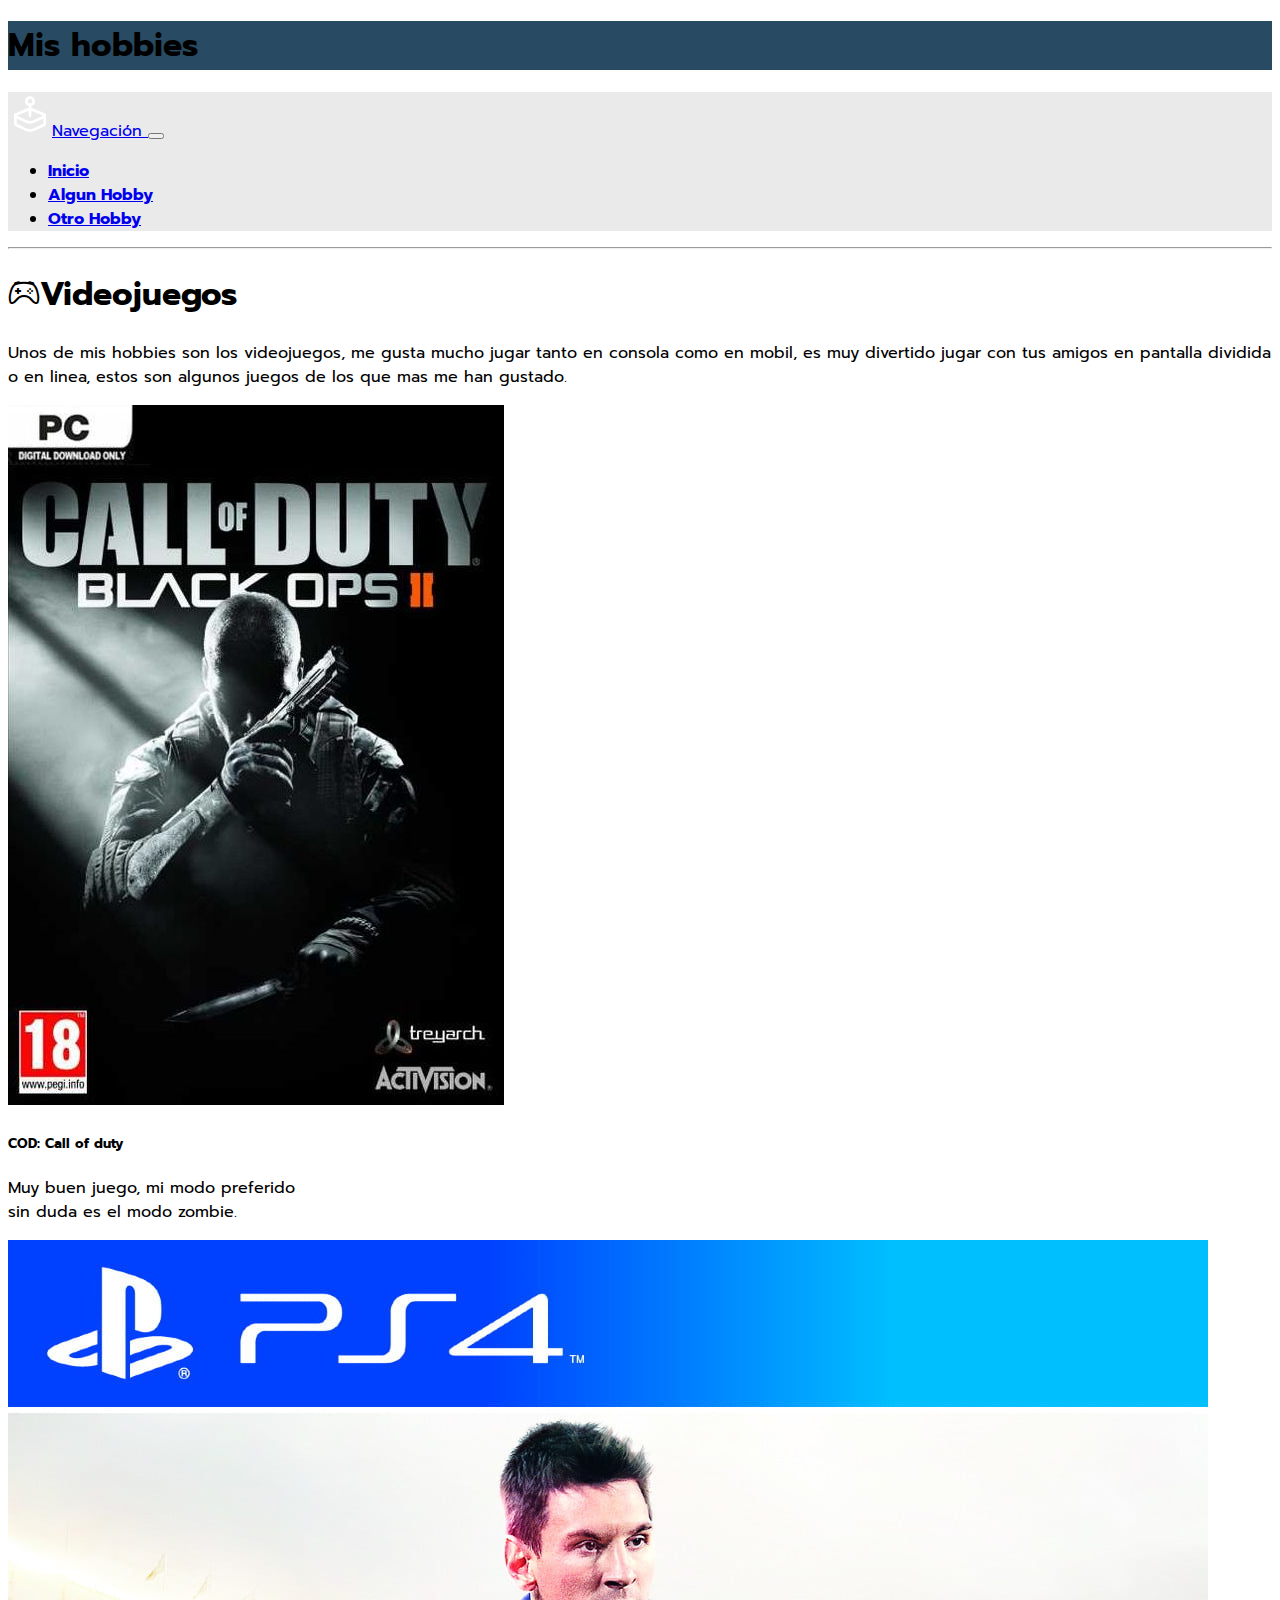
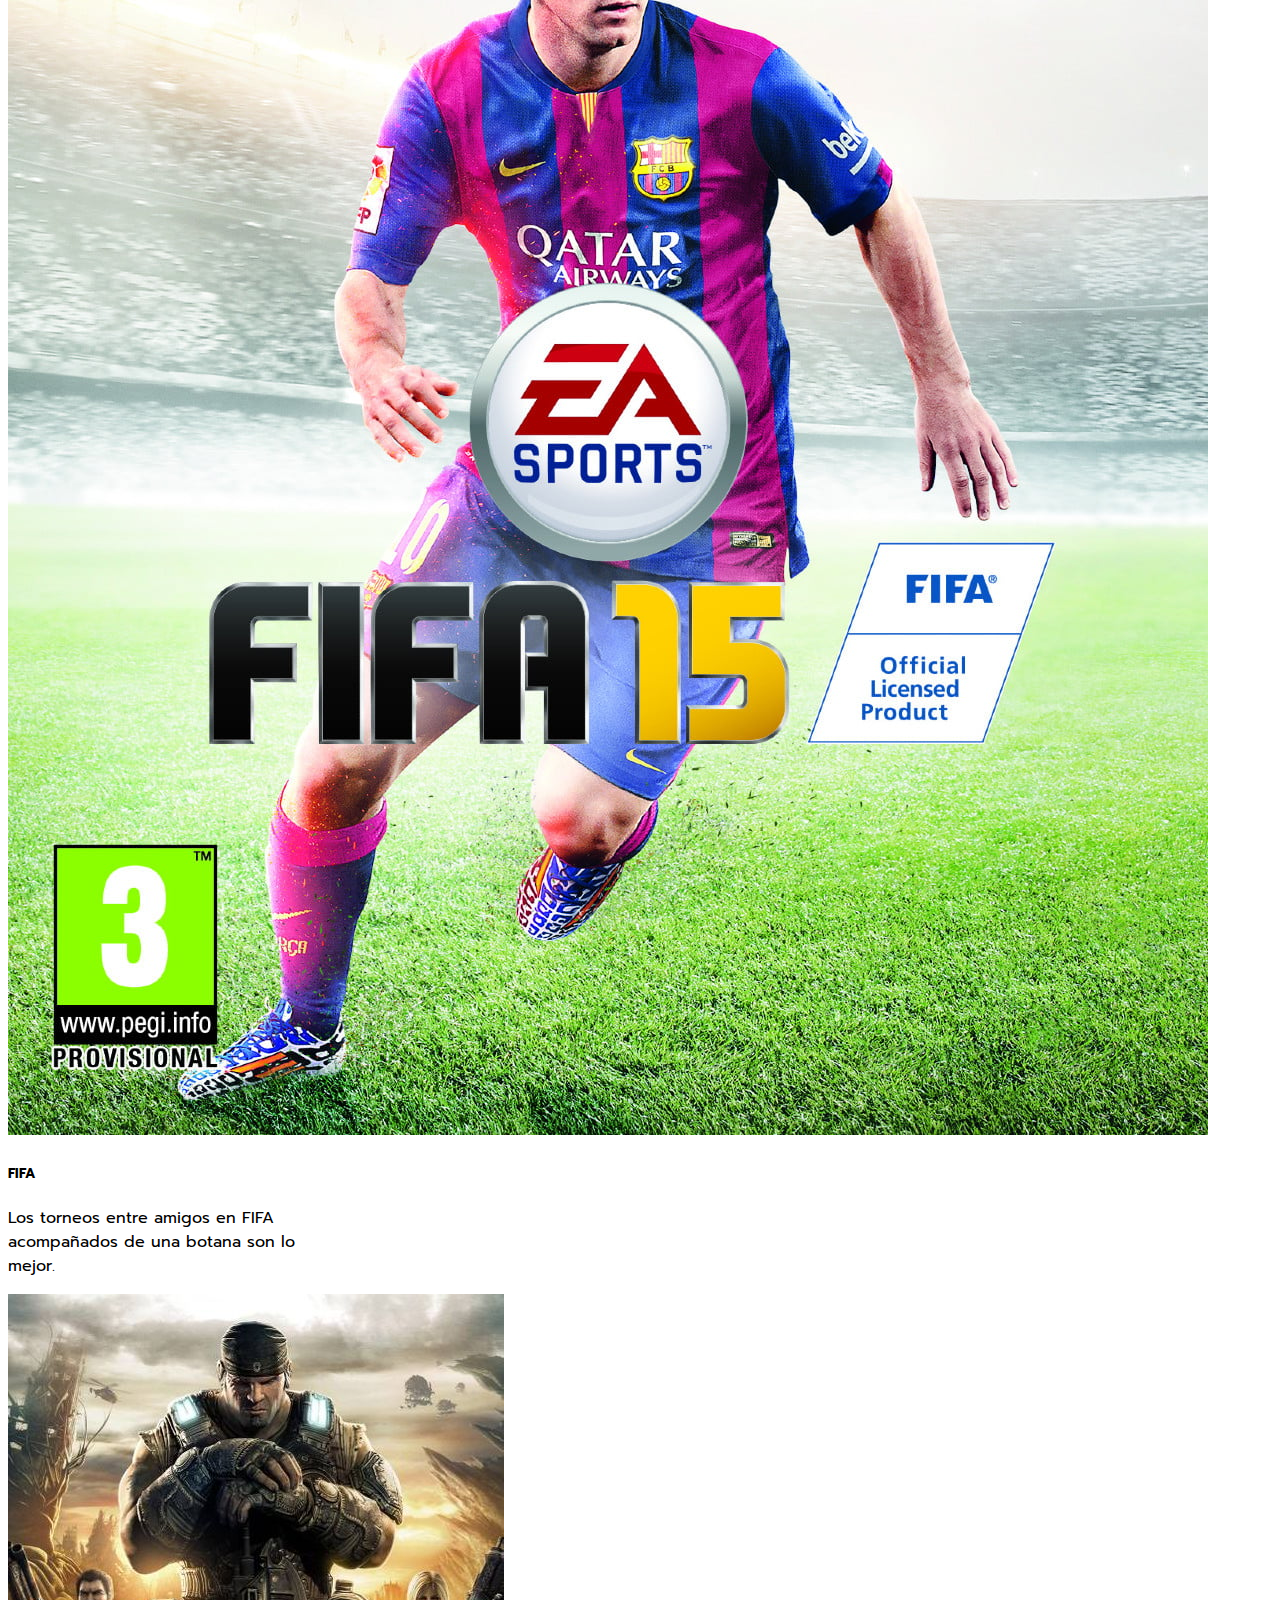
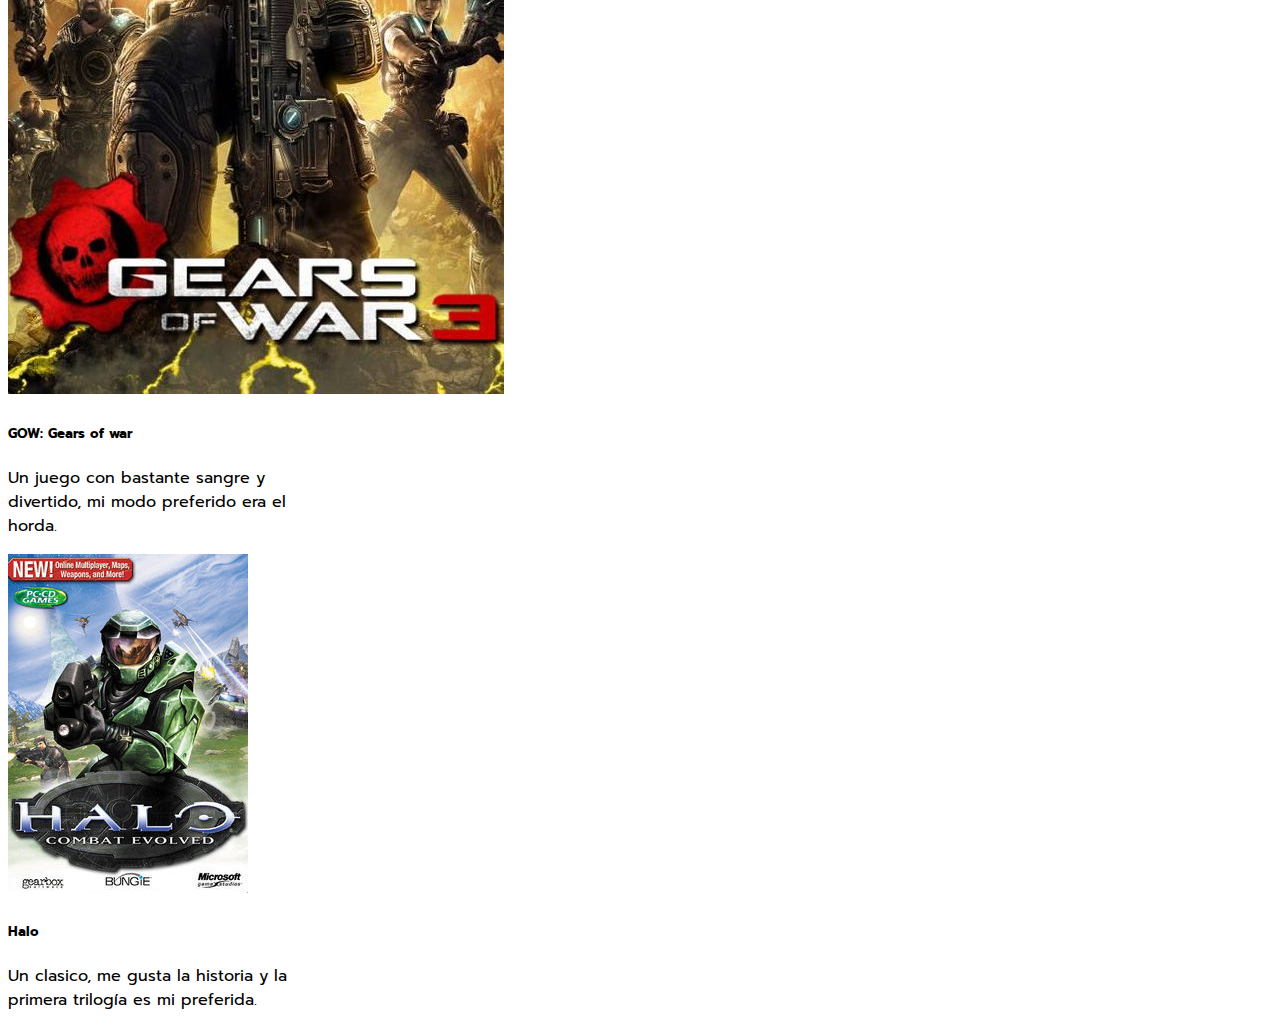
<file: hobby1.html>
<!doctype html>
<html lang="en">
  <head>
    <!-- Required meta tags -->
    <meta charset="utf-8">
    <meta name="viewport" content="width=device-width, initial-scale=1">

    <!-- Bootstrap CSS -->
    <link href="https://cdn.jsdelivr.net/npm/bootstrap@5.1.3/dist/css/bootstrap.min.css" rel="stylesheet" integrity="sha384-1BmE4kWBq78iYhFldvKuhfTAU6auU8tT94WrHftjDbrCEXSU1oBoqyl2QvZ6jIW3" crossorigin="anonymous">
    <link href="https://fonts.googleapis.com/css2?family=Prompt&display=swap" rel="stylesheet">
    <link rel="stylesheet" href="css/myStyles.css">
    <link rel="stylesheet" href="https://cdn.jsdelivr.net/npm/bootstrap-icons@1.8.1/font/bootstrap-icons.css">
    

    <title>Primer Hobby</title>
  </head>

  <body>
    <div class="container-fluid bg- mb-0 text-center p-1" id="encabezado">
        <h1 class="text-white fs-5">Mis hobbies</h1>
        <!-- <p class="fs-6 text-light">Carlos Cervantes </p> -->
      </div>
  
  <!-- ============================= -->
  <!--            NAVBAR             -->
  <!-- ============================= -->
  <nav class="navbar navbar-expand-sm navbar-light m-0 p-1" id="navegacion">
    <div class="container-fluid">
      <a class="navbar-brand" href="#"><svg xmlns="http://www.w3.org/2000/svg" class="icon icon-tabler icon-tabler-brand-apple-arcade" width="44" height="44" viewBox="0 0 24 24" stroke-width="1.5" stroke="#ffffff" fill="none" stroke-linecap="round" stroke-linejoin="round">
        <path stroke="none" d="M0 0h24v24H0z" fill="none"/>
        <circle cx="12" cy="5" r="2" />
        <path d="M20 12.5v4.75a0.734 .734 0 0 1 -.055 .325a0.704 .704 0 0 1 -.348 .366l-5.462 2.58a4.998 4.998 0 0 1 -4.27 0l-5.462 -2.58a0.705 .705 0 0 1 -.401 -.691l-.002 -4.75" />
        <path d="M4.431 12.216l5.634 -2.332a5.065 5.065 0 0 1 3.87 0l5.634 2.332a0.692 .692 0 0 1 .028 1.269l-5.462 2.543a5.064 5.064 0 0 1 -4.27 0l-5.462 -2.543a0.691 .691 0 0 1 .028 -1.27z" />
        <line x1="12" y1="7" x2="12" y2="13" />
      </svg><span class="ms-3 fs-4 fw-light text-primary">Navegación</span>
      </a>
      <button class="navbar-toggler" type="button" data-bs-toggle="collapse" data-bs-target="#navbarSupportedContent" aria-controls="navbarSupportedContent" aria-expanded="false" aria-label="Toggle navigation">
        <span class="navbar-toggler-icon"></span>
      </button>
      <div class="collapse navbar-collapse" id="navbarSupportedContent">
        <ul class="navbar-nav me-auto mb-2 mb-lg-0">
          <li class="nav-item">
            <a class="nav-link" aria-current="page" href="index.html" id="enlaces_nav">Inicio </a>
          </li>
          <li class="nav-item">
            <a class="nav-link active" aria-current="page" href="hobby1.html" id="enlaces_nav">Algun Hobby </a>
          </li>
          <li class="nav-item">
            <a class="nav-link" href="hobby2.html" id="enlaces_nav">Otro Hobby </a>
          </li>
        </ul>
      </div>
    </div>
  </nav>
  <hr>

  <div class="container mt-5">
    <h1 class="text-center text-md-start text-secondary fw-bold fs-3"><i class="bi bi-controller me-3"></i>Videojuegos</h1>
    <p class="text-center text-md-start mt-3">Unos de mis hobbies son los videojuegos, me gusta mucho jugar tanto en consola como en mobil,
      es muy divertido jugar con tus amigos en pantalla dividida o en linea, estos son algunos juegos
      de los que mas me han gustado.
    </p>
  </div>

  <!-- ============================= -->
  <!--            GRID               -->
  <!-- ============================= -->
  <div class="container mt-5">
    <div class="row">
      <div class="col-sm-12 col-lg-6 d-flex justify-content-center mb-3">
        <div class="card p-1 bg-dark" style="width: 18rem;">
          <img src="img/juego1.jpg" class="card-img-top" alt="cod">
          <div class="card-body">
            <h5 class="card-title text-white">COD: Call of duty</h5>
            <p class="card-text text-white">Muy buen juego, mi modo preferido sin duda es el modo zombie.</p>
          </div>
        </div>
      </div>
      <div class="col-sm-12 d-flex justify-content-center col-lg-6 mb-3">
        <div class="card p-1 bg-dark" style="width: 18rem;">
          <img src="img/juego2.jpg" class="card-img-top" alt="fifa">
          <div class="card-body">
            <h5 class="card-title text-white">FIFA</h5>
            <p class="card-text text-white">Los torneos entre amigos en FIFA acompañados de una botana son lo mejor.</p>
          </div>
        </div>
      </div>
    </div>
    <div class="row">
      <div class="col-sm-12 col-lg-6 d-flex justify-content-center mb-3">
        <div class="card p-1 bg-dark" style="width: 18rem;">
          <img src="img/juego3.jpg" class="card-img-top" alt="gow">
          <div class="card-body">
            <h5 class="card-title text-white">GOW: Gears of war</h5>
            <p class="card-text text-white">Un juego con bastante sangre y divertido, mi modo preferido era el horda.</p>
          </div>
        </div>
      </div>
      <div class="col-sm-12 d-flex justify-content-center col-lg-6">
        <div class="card p-1 bg-dark" style="width: 18rem;">
          <img src="img/juego4.jpg" class="card-img-top" alt="halo">
          <div class="card-body">
            <h5 class="card-title text-white">Halo</h5>
            <p class="card-text text-white">Un clasico, me gusta la historia y la primera trilogía es mi preferida.</p>
          </div>
        </div>
      </div>
    </div>
  </div>


    <!-- Option 1: Bootstrap Bundle with Popper -->
    <script src="https://cdn.jsdelivr.net/npm/bootstrap@5.1.3/dist/js/bootstrap.bundle.min.js" integrity="sha384-ka7Sk0Gln4gmtz2MlQnikT1wXgYsOg+OMhuP+IlRH9sENBO0LRn5q+8nbTov4+1p" crossorigin="anonymous"></script>

  </body>
</html>
</file>
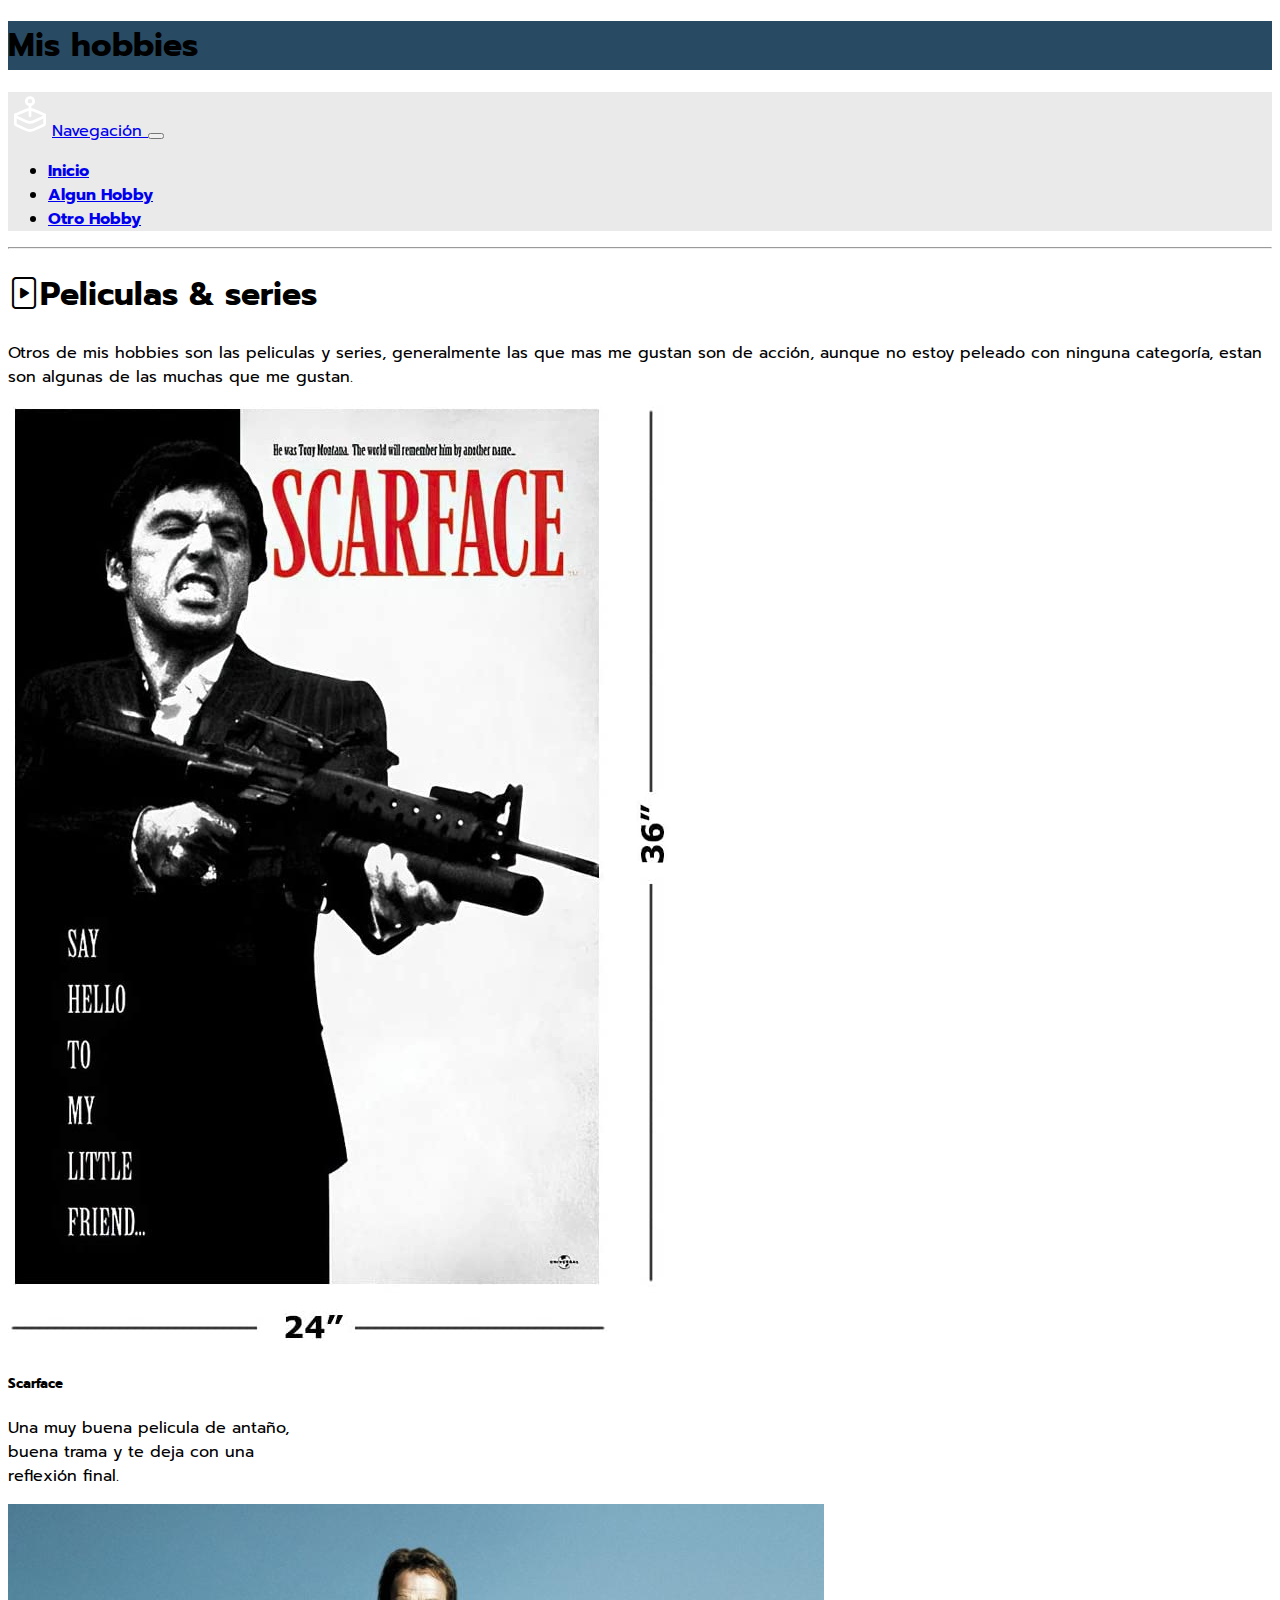
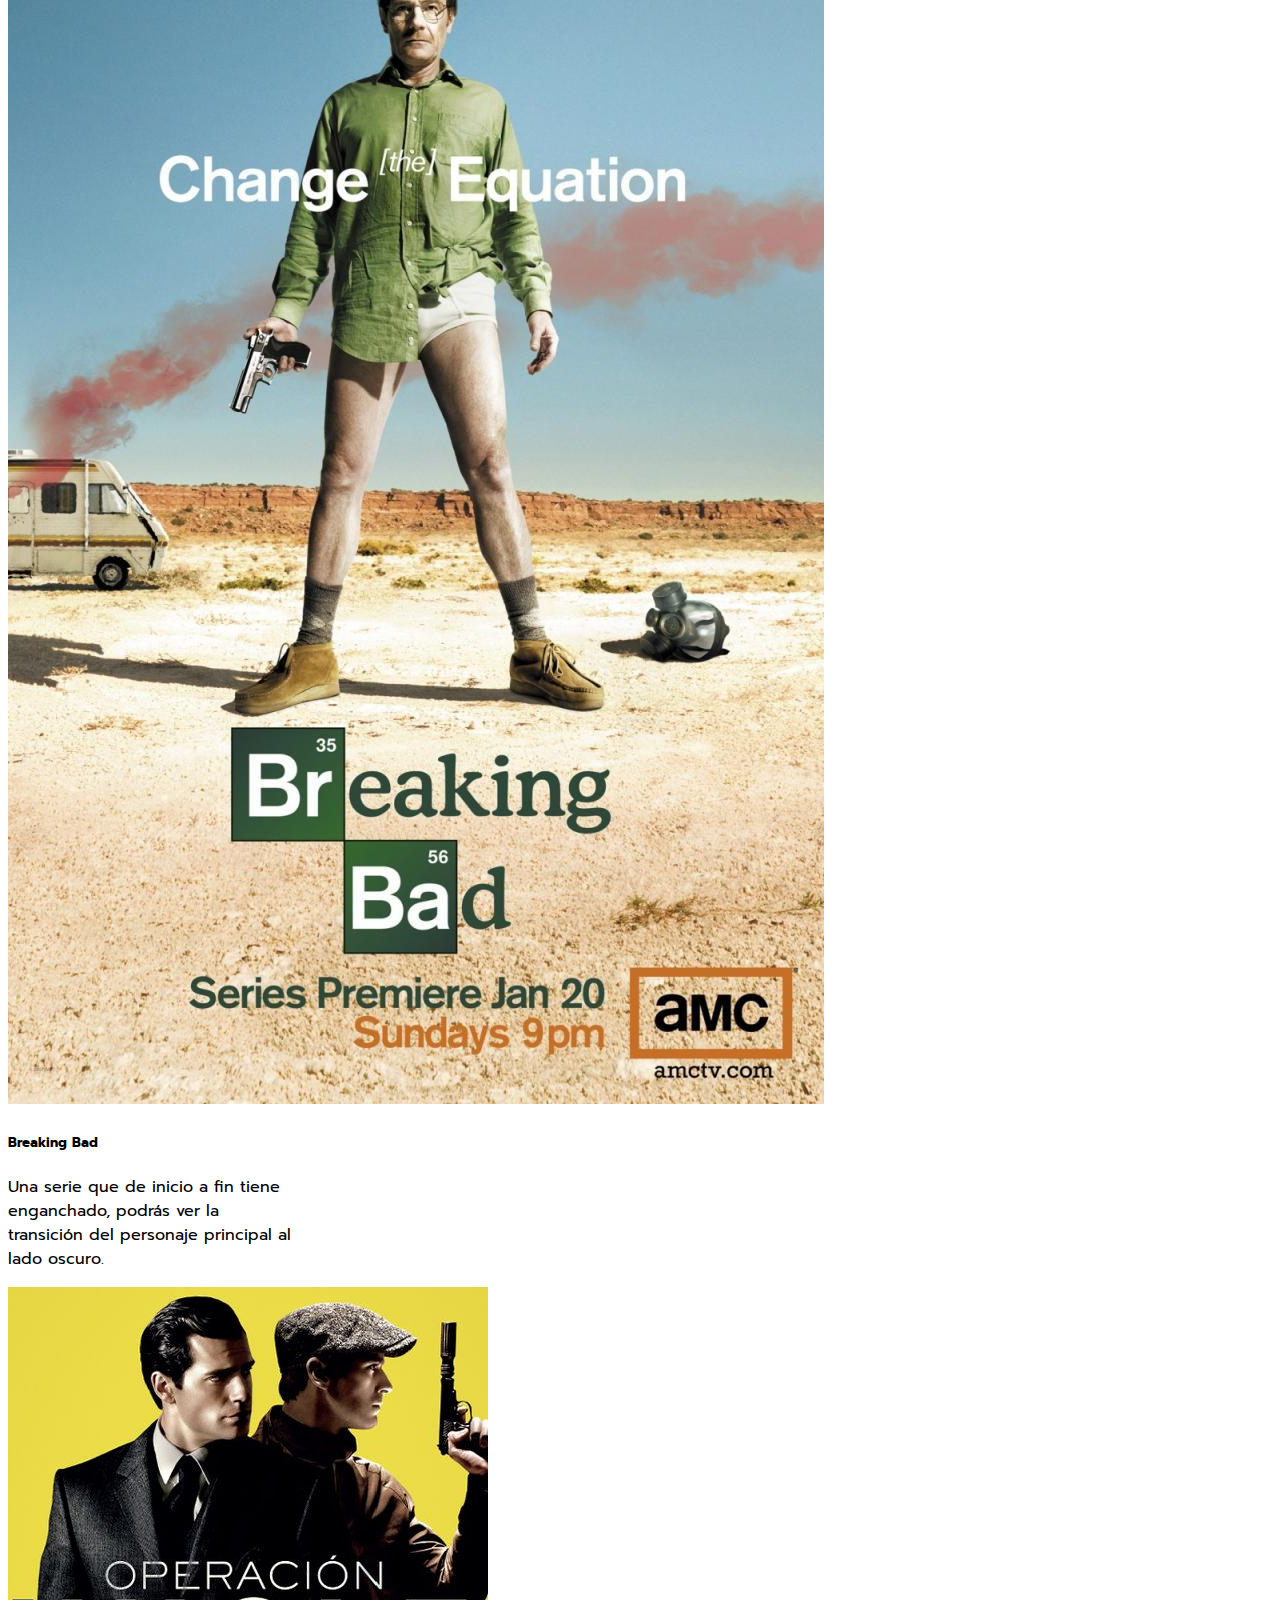
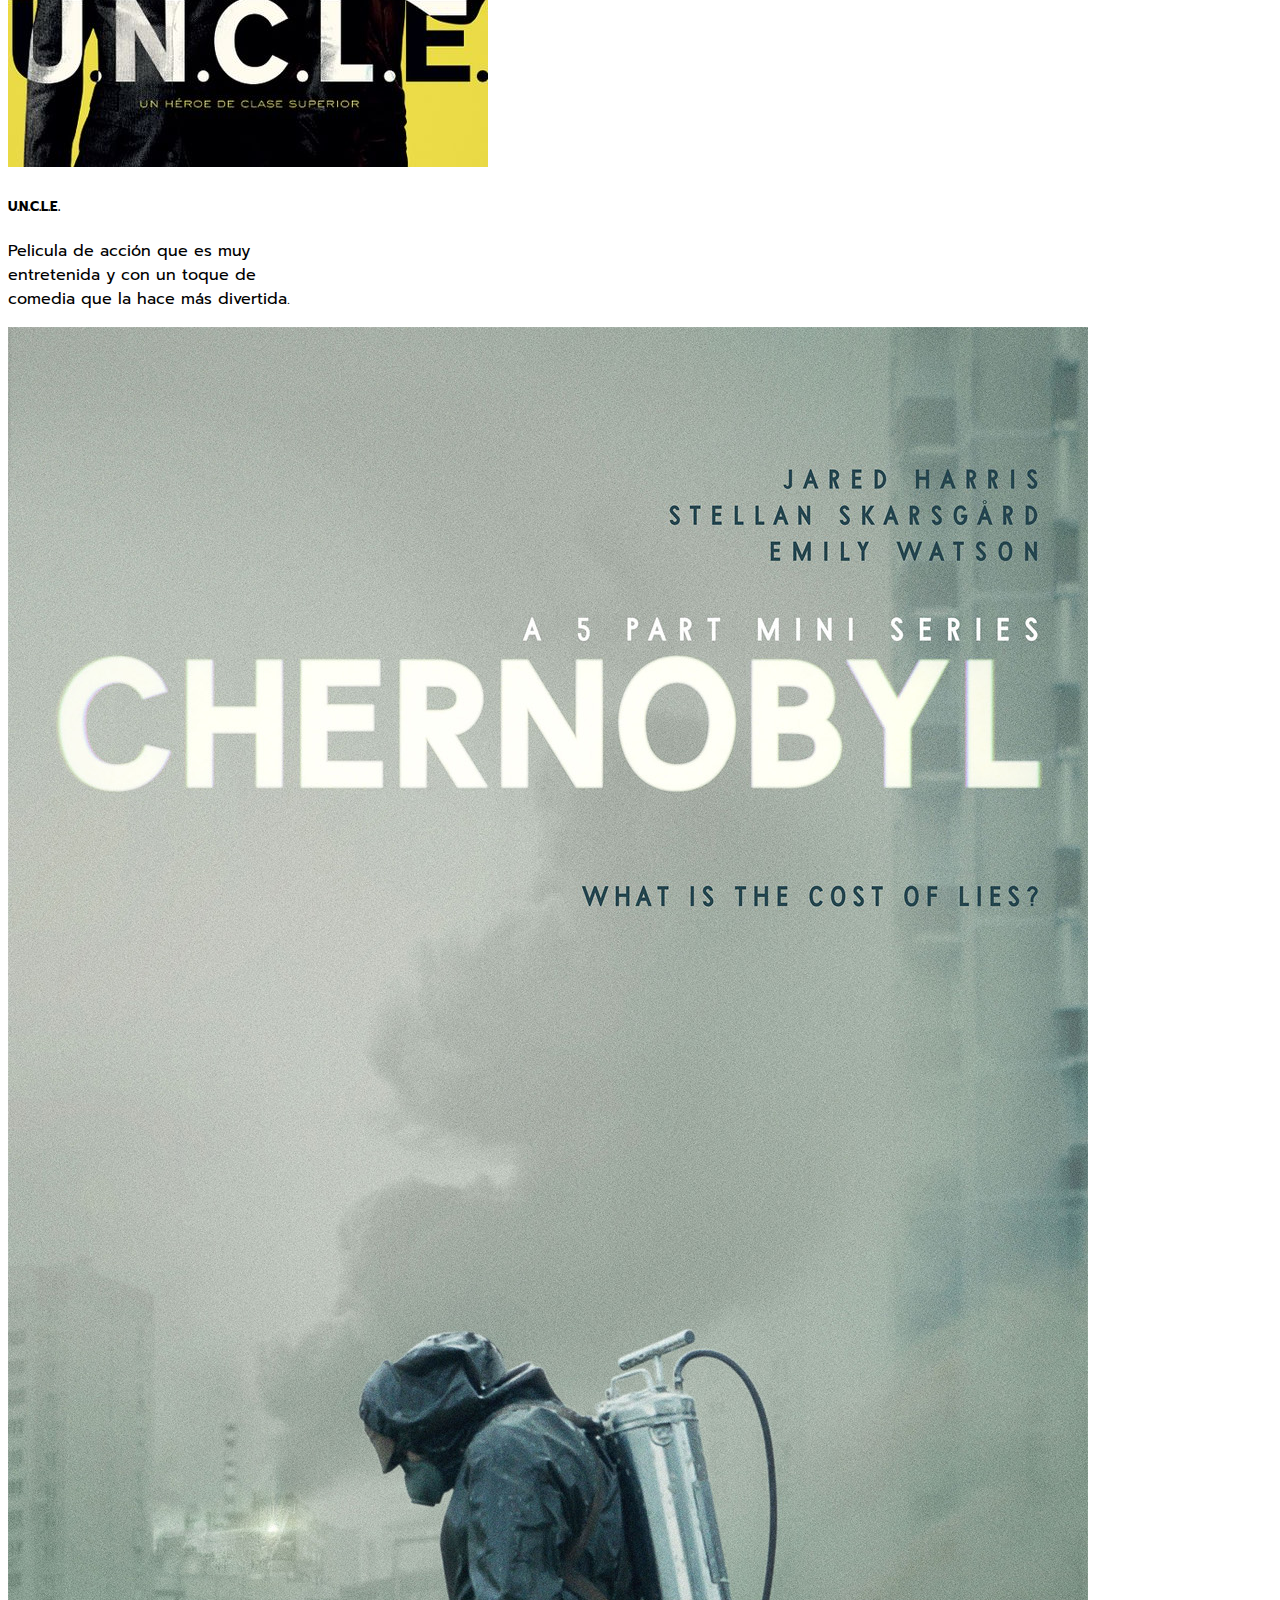
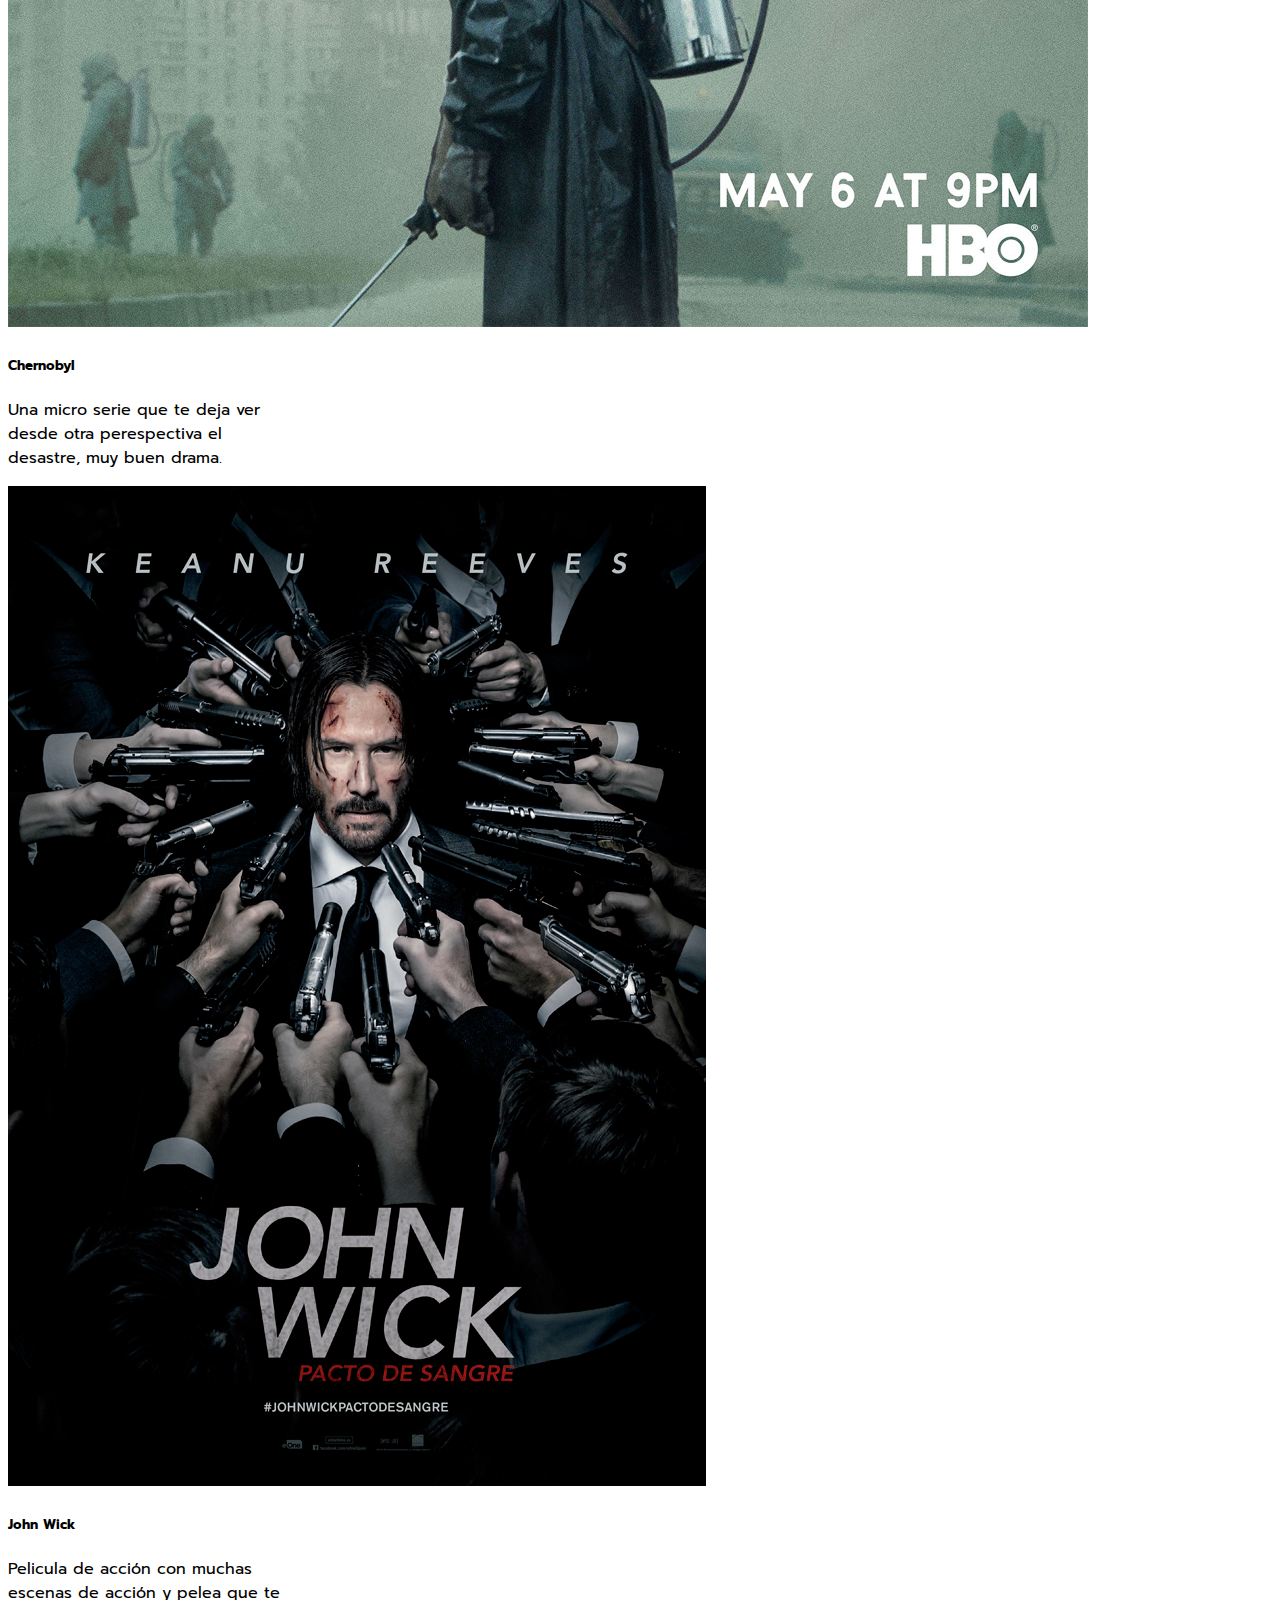
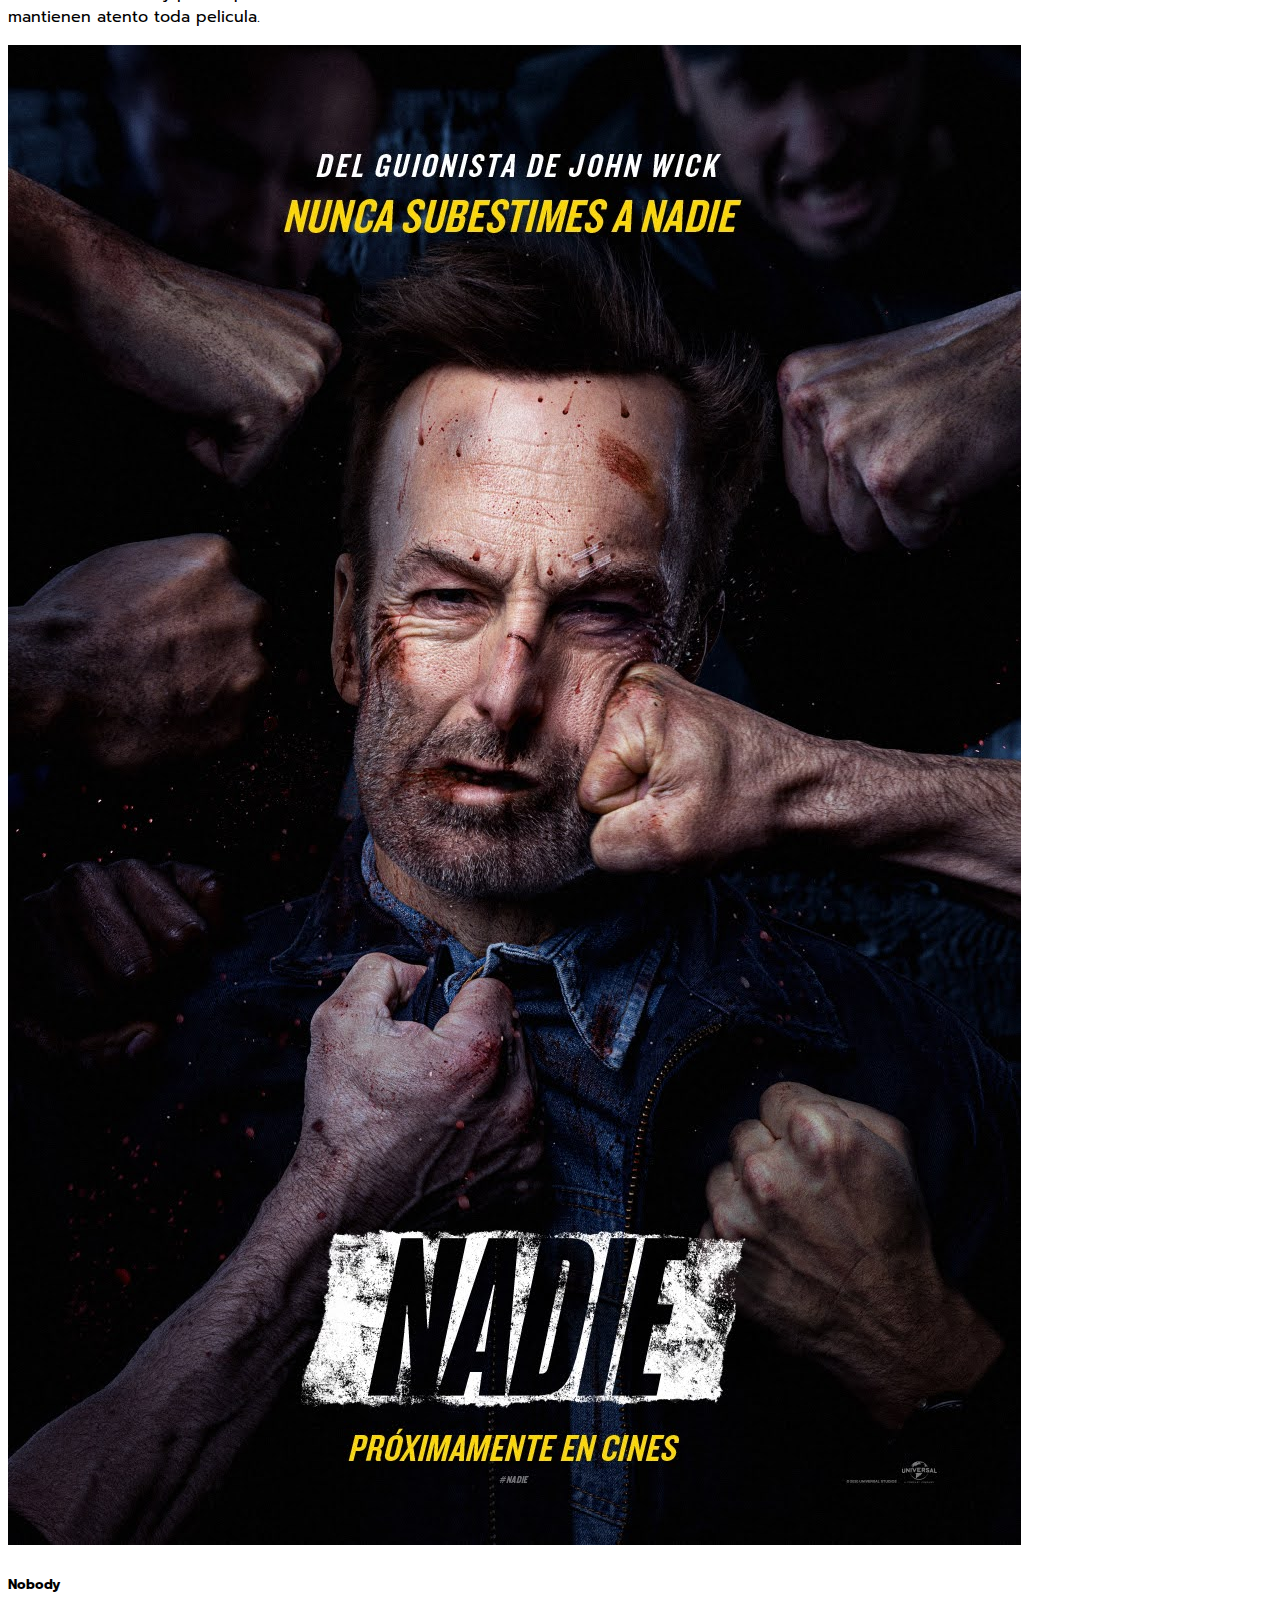
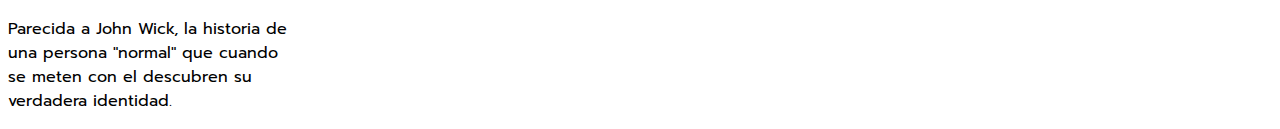
<file: hobby2.html>
<!doctype html>
<html lang="en">
  <head>
    <!-- Required meta tags -->
    <meta charset="utf-8">
    <meta name="viewport" content="width=device-width, initial-scale=1">

    <!-- Bootstrap CSS -->
    <link href="https://cdn.jsdelivr.net/npm/bootstrap@5.1.3/dist/css/bootstrap.min.css" rel="stylesheet" integrity="sha384-1BmE4kWBq78iYhFldvKuhfTAU6auU8tT94WrHftjDbrCEXSU1oBoqyl2QvZ6jIW3" crossorigin="anonymous">
    <link href="https://fonts.googleapis.com/css2?family=Prompt&display=swap" rel="stylesheet">
    <link rel="stylesheet" href="css/myStyles.css">
    <link rel="stylesheet" href="https://cdn.jsdelivr.net/npm/bootstrap-icons@1.8.1/font/bootstrap-icons.css">
    

    <title>Mis hobbies</title>
  </head>

  <body>
    <div class="container-fluid bg- mb-0 text-center p-1" id="encabezado">
        <h1 class="text-white fs-5">Mis hobbies</h1>
        <!-- <p class="fs-6 text-light">Carlos Cervantes </p> -->
      </div>
  
  <!-- ============================= -->
  <!--            NAVBAR             -->
  <!-- ============================= -->
  <nav class="navbar navbar-expand-sm navbar-light m-0 p-1" id="navegacion">
    <div class="container-fluid">
      <a class="navbar-brand" href="#"><svg xmlns="http://www.w3.org/2000/svg" class="icon icon-tabler icon-tabler-brand-apple-arcade" width="44" height="44" viewBox="0 0 24 24" stroke-width="1.5" stroke="#ffffff" fill="none" stroke-linecap="round" stroke-linejoin="round">
        <path stroke="none" d="M0 0h24v24H0z" fill="none"/>
        <circle cx="12" cy="5" r="2" />
        <path d="M20 12.5v4.75a0.734 .734 0 0 1 -.055 .325a0.704 .704 0 0 1 -.348 .366l-5.462 2.58a4.998 4.998 0 0 1 -4.27 0l-5.462 -2.58a0.705 .705 0 0 1 -.401 -.691l-.002 -4.75" />
        <path d="M4.431 12.216l5.634 -2.332a5.065 5.065 0 0 1 3.87 0l5.634 2.332a0.692 .692 0 0 1 .028 1.269l-5.462 2.543a5.064 5.064 0 0 1 -4.27 0l-5.462 -2.543a0.691 .691 0 0 1 .028 -1.27z" />
        <line x1="12" y1="7" x2="12" y2="13" />
      </svg><span class="ms-3 fs-4 fw-light text-primary">Navegación</span>
      </a>
      <button class="navbar-toggler" type="button" data-bs-toggle="collapse" data-bs-target="#navbarSupportedContent" aria-controls="navbarSupportedContent" aria-expanded="false" aria-label="Toggle navigation">
        <span class="navbar-toggler-icon"></span>
      </button>
      <div class="collapse navbar-collapse" id="navbarSupportedContent">
        <ul class="navbar-nav me-auto mb-2 mb-lg-0">
          <li class="nav-item">
            <a class="nav-link" aria-current="page" href="index.html" id="enlaces_nav">Inicio </a>
          </li>
          <li class="nav-item">
            <a class="nav-link" aria-current="page" href="hobby1.html" id="enlaces_nav">Algun Hobby </a>
          </li>
          <li class="nav-item">
            <a class="nav-link active" href="hobby2.html" id="enlaces_nav">Otro Hobby </a>
          </li>
        </ul>
      </div>
    </div>
  </nav>
  <hr>

  <div class="container mt-5">
    <h1 class="text-center text-md-start text-secondary fw-bold fs-3"><i class="bi bi-file-play me-3"></i>Peliculas & series</h1>
    <p class="text-center text-md-start mt-3">Otros de mis hobbies son las peliculas y series, generalmente las que mas me gustan son de acción, aunque no estoy peleado con ninguna categoría, estan son algunas de las muchas que me gustan.
    </p>
  </div>

  <!-- ============================= -->
  <!--            GRID               -->
  <!-- ============================= -->
  <div class="container mt-5">
    <div class="row">
      <div class="col-sm-12 col-lg-6 d-flex justify-content-center mb-3">
        <div class="card p-1 bg-dark" style="width: 18rem;">
          <img src="img/pel1.jpg" class="card-img-top" alt="cod">
          <div class="card-body">
            <h5 class="card-title text-white">Scarface</h5>
            <p class="card-text text-white">Una muy buena pelicula de antaño, buena trama y te deja con una reflexión final.</p>
          </div>
        </div>
      </div>
      <div class="col-sm-12 d-flex justify-content-center col-lg-6 mb-3">
        <div class="card p-1 bg-dark" style="width: 18rem;">
          <img src="img/pel2.jpg" class="card-img-top" alt="fifa">
          <div class="card-body">
            <h5 class="card-title text-white">Breaking Bad</h5>
            <p class="card-text text-white">Una serie que de inicio a fin tiene enganchado, podrás ver la transición del personaje principal al lado oscuro.</p>
          </div>
        </div>
      </div>
    </div>
    <div class="row">
      <div class="col-sm-12 col-lg-6 d-flex justify-content-center mb-3">
        <div class="card p-1 bg-dark" style="width: 18rem;">
          <img src="img/pel3.jpg" class="card-img-top" alt="gow">
          <div class="card-body">
            <h5 class="card-title text-white">U.N.C.L.E.</h5>
            <p class="card-text text-white">Pelicula de acción que es muy entretenida y con un toque de comedia que la hace más divertida.</p>
          </div>
        </div>
      </div>
      <div class="col-sm-12 d-flex justify-content-center col-lg-6">
        <div class="card p-1 bg-dark" style="width: 18rem;">
          <img src="img/pel4.jpg" class="card-img-top" alt="halo">
          <div class="card-body">
            <h5 class="card-title text-white">Chernobyl</h5>
            <p class="card-text text-white">Una micro serie que te deja ver desde otra perespectiva el desastre, muy buen drama.</p>
          </div>
        </div>
      </div>
    </div>
    <div class="row">
      <div class="col-sm-12 col-lg-6 d-flex justify-content-center mb-3 mt-3">
        <div class="card p-1 bg-dark" style="width: 18rem;">
          <img src="img/pel5.png" class="card-img-top" alt="gow">
          <div class="card-body">
            <h5 class="card-title text-white">John Wick</h5>
            <p class="card-text text-white">Pelicula de acción con muchas escenas de acción y pelea que te mantienen atento toda pelicula.</p>
          </div>
        </div>
      </div>
      <div class="col-sm-12 d-flex justify-content-center col-lg-6 mt-3">
        <div class="card p-1 bg-dark" style="width: 18rem;">
          <img src="img/pel6.jpg" class="card-img-top" alt="halo">
          <div class="card-body">
            <h5 class="card-title text-white">Nobody</h5>
            <p class="card-text text-white">Parecida a John Wick, la historia de una persona "normal" que cuando se meten con el descubren su verdadera identidad.</p>
          </div>
        </div>
      </div>
    </div>
  </div>


    <!-- Option 1: Bootstrap Bundle with Popper -->
    <script src="https://cdn.jsdelivr.net/npm/bootstrap@5.1.3/dist/js/bootstrap.bundle.min.js" integrity="sha384-ka7Sk0Gln4gmtz2MlQnikT1wXgYsOg+OMhuP+IlRH9sENBO0LRn5q+8nbTov4+1p" crossorigin="anonymous"></script>

  </body>
</html>
</file>
<file: css/myStyles.css>
#encabezado{
    background-color: #284B63 !important;
}
#navegacion{
    background-color: #EAEAEA !important;
    margin-top: 0;
}
#enlaces_nav{
    display: flex !important;
    font-weight: bold;

}
#btn_modal{
    background-color: #284B63 !important;
    border: none;
    padding: 15px;
    margin-top: 30px;

}
#btn_modal:hover{
    background-color: #0d6efd !important;
 
}
#texto_modal{
    text-align: justify;
}
#contenedor_grid{
    height: 1000px !important;
}
.carousel-item > img{
    width: 100% !important;

}
body{
    font-family: 'Prompt', sans-serif !important;
}
</file>
